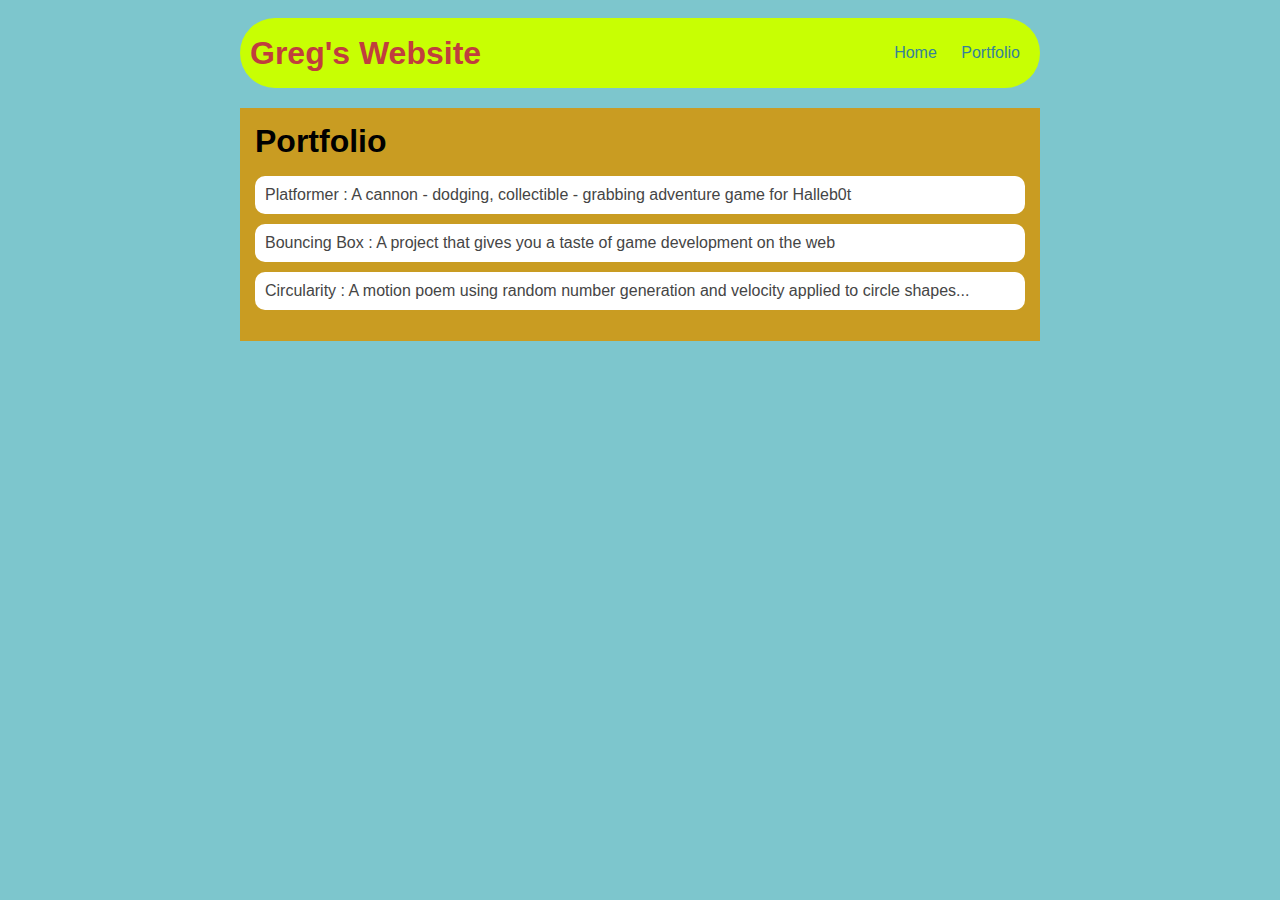
<file: portfolio.html>
<!DOCTYPE HTML>
<html>
    <head>
        <title>Gregory's Bread Wetsite</title>
        <link rel="stylesheet" href="style.css">
    </head>

    <body>
      <div id="all-contents">
        <nav>
            <h1>Greg's Website</h1>
            <ul id="nav-ul">
               <li class="nav-li">
               <a class="nav-a" href="index.html">Home</a>
             </li>
             <li class="nav-li">
               <a class="nav-a" href="portfolio.html">Portfolio</a>
             </li>
         </ul>
     </nav>
     <main>
        <div class="content">
            <h1>Portfolio</h1>
            <ul id="portfolio">
                <li><a href="projects/platformer/">Platformer : A cannon - dodging, collectible - grabbing adventure game for Halleb0t</a></li>
                <li><a href="projects/bouncing-box/">Bouncing Box : A project that gives you a taste of game development on the web </a></li>
                <li><a href="projects/circularity/">Circularity : A motion poem using random number generation and velocity applied to circle shapes...</a></li>
            </ul>
        </div>
    </main>
      </div>
    </body>
</html>
</file>
<file: style.css>
body {
    background: rgb(125, 198, 205);
    color: rgb(240, 88, 88);
    padding: 10px;
    font-family: arial;
}
#all-contents {
  max-width: 800px;
    margin: auto;
}

/* navigation menu */
nav {
    background: rgb(200, 255, 3);
   margin: 0 auto;
   margin-bottom: 20px;
    display: flex;
    padding: 10px;
    border-radius: 50px;
}
h1 {
    display: flex;
    align-items: center;
    color: rgb(192, 62, 62);
    flex: 1;
    margin: 0;
}
#nav-ul {
    list-style-image: none;
}
.nav-li {
    display: inline-block;
    padding: 0 10px;
}
a {
    text-decoration: none;
    color: #358299;
}

/* main container area beneath menu */
main {
    background: rgb(201, 156, 34);
    display: flex;
}
.sidebar {
    margin-right: 25px;
    padding: 10px;
}
.sidebar-img {
    width: 200px;
}
.content {
    flex: 1;
    padding: 15px;
}

/* portfolio styles */
#interests {
    border: 4px silver ridge;
    padding: 8px;
}
h2, h3 {
    margin: 0px;
}
         /* portfolio styles */
         .content h1 {
            color: black;
        }

        #portfolio {
            list-style-type: none;
            padding-left: 0;
        }

        #portfolio li {
            background: #fff;
            padding: 10px;
            border-radius: 10px;
            margin-bottom: 10px;
        }

        #portfolio li:hover {
            background: #eee;
        }

        #portfolio a {
            text-decoration: none;
            color: #454545;
        }
</file>
